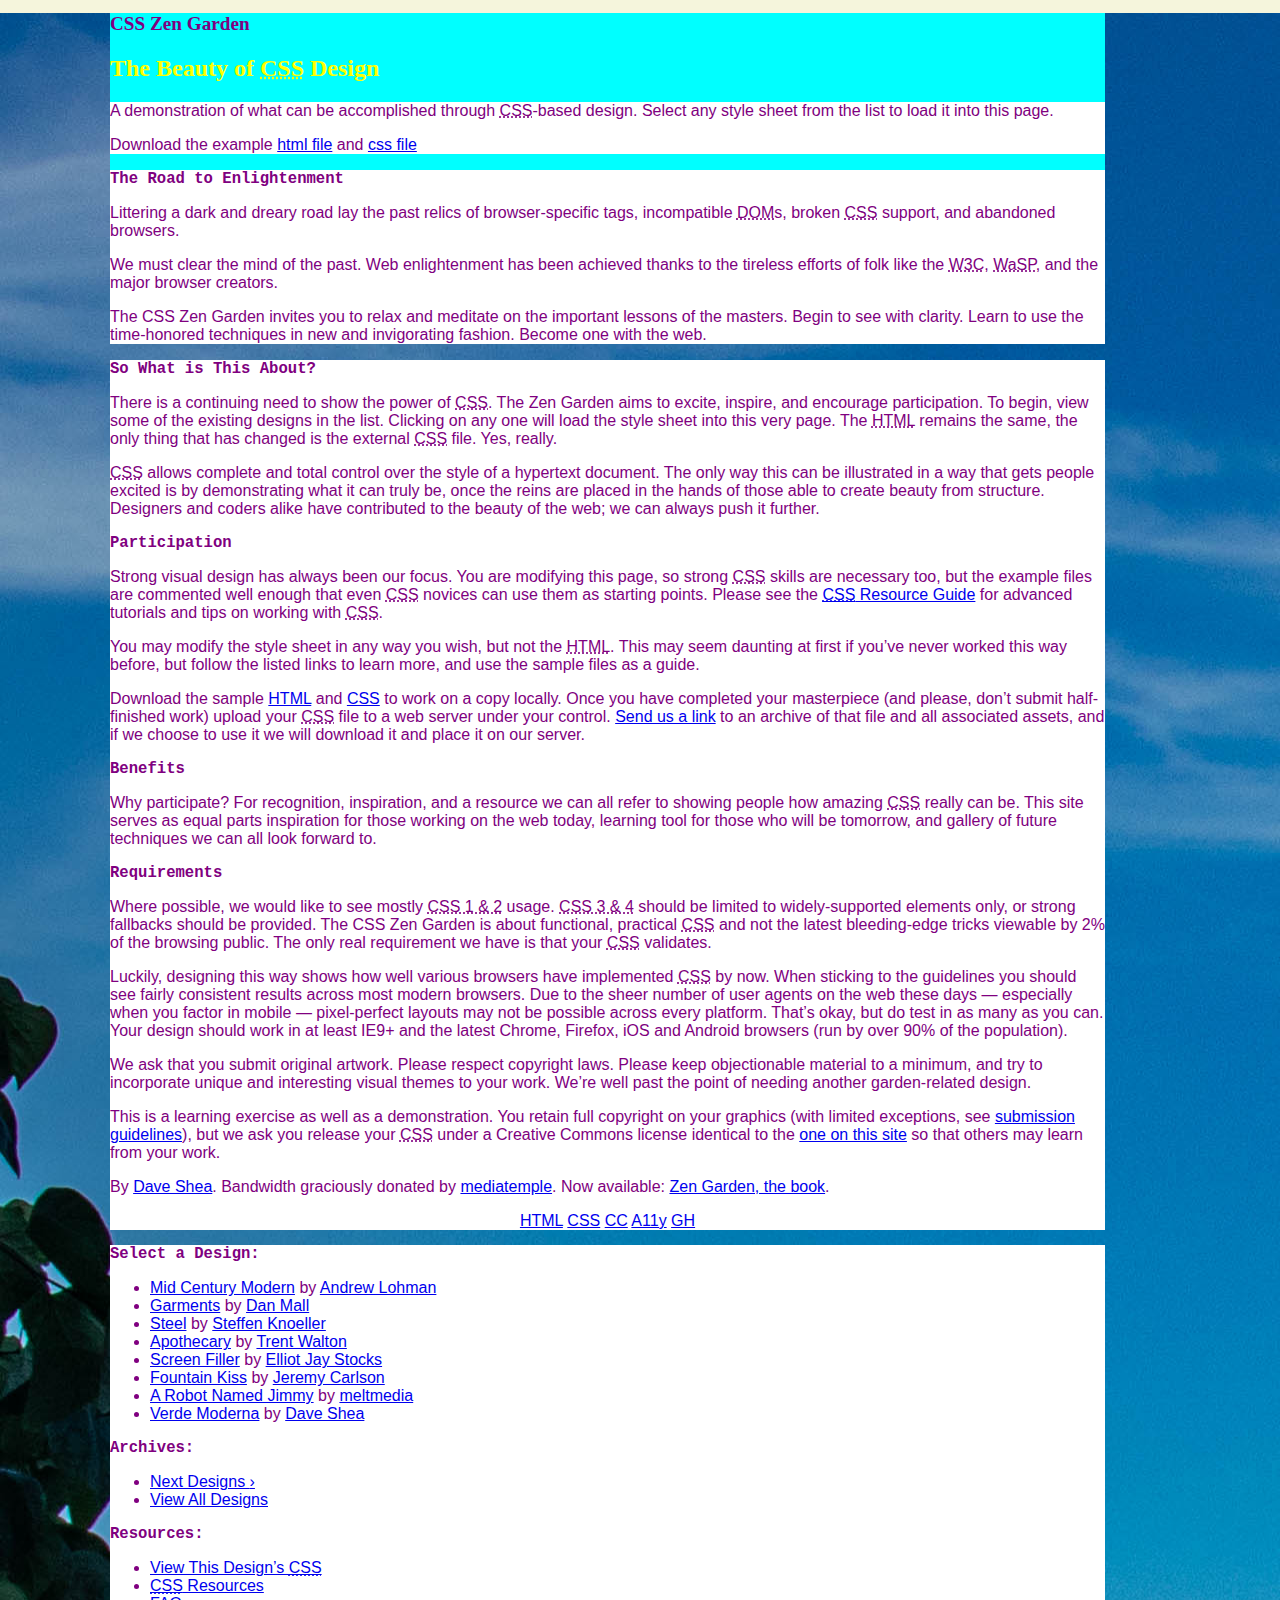
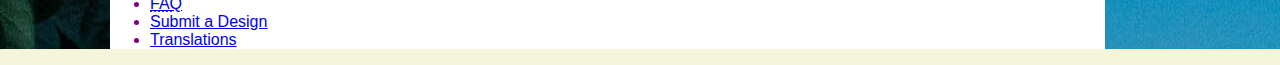
<file: zen garden/index.html>
<!DOCTYPE html>
<html lang="en">
<head>
	<meta charset="utf-8">
	<title>CSS Zen Garden: The Beauty of CSS Design</title>

	<link rel="stylesheet" media="screen" href="style.css?v=8may2013">
	<link rel="alternate" type="application/rss+xml" title="RSS" href="http://www.csszengarden.com/zengarden.xml">

	<meta name="viewport" content="width=device-width, initial-scale=1.0">
	<meta name="author" content="Dave Shea">
	<meta name="description" content="A demonstration of what can be accomplished visually through CSS-based design.">
	<meta name="robots" content="all">


	<!--[if lt IE 9]>
	<script src="script/html5shiv.js"></script>
	<![endif]-->
</head>

<!--



	View source is a feature, not a bug. Thanks for your curiosity and
	interest in participating!

	Here are the submission guidelines for the new and improved csszengarden.com:

	- CSS3? Of course! Prefix for ALL browsers where necessary.
	- go responsive; test your layout at multiple screen sizes.
	- your browser testing baseline: IE9+, recent Chrome/Firefox/Safari, and iOS/Android
	- Graceful degradation is acceptable, and in fact highly encouraged.
	- use classes for styling. Don't use ids.
	- web fonts are cool, just make sure you have a license to share the files. Hosted 
	  services that are applied via the CSS file (ie. Google Fonts) will work fine, but
	  most that require custom HTML won't. TypeKit is supported, see the readme on this
	  page for usage instructions: https://github.com/mezzoblue/csszengarden.com/

	And a few tips on building your CSS file:

	- use :first-child, :last-child and :nth-child to get at non-classed elements
	- use ::before and ::after to create pseudo-elements for extra styling
	- use multiple background images to apply as many as you need to any element
	- use the Kellum Method for image replacement, if still needed. http://goo.gl/GXxdI
	- don't rely on the extra divs at the bottom. Use ::before and ::after instead.

		
-->

<body id="css-zen-garden">
<div class="page-wrapper">

	<section class="intro" id="zen-intro">
		<header role="banner">
			<h1>CSS Zen Garden</h1>
			<h2>The Beauty of <abbr title="Cascading Style Sheets">CSS</abbr> Design</h2>
		</header>

		<div class="summary" id="zen-summary" role="article">
			<p>A demonstration of what can be accomplished through <abbr title="Cascading Style Sheets">CSS</abbr>-based design. Select any style sheet from the list to load it into this page.</p>
			<p>Download the example <a href="/examples/index" title="This page's source HTML code, not to be modified.">html file</a> and <a href="/examples/style.css" title="This page's sample CSS, the file you may modify.">css file</a></p>
		</div>

		<div class="preamble" id="zen-preamble" role="article">
			<h3>The Road to Enlightenment</h3>
			<p>Littering a dark and dreary road lay the past relics of browser-specific tags, incompatible <abbr title="Document Object Model">DOM</abbr>s, broken <abbr title="Cascading Style Sheets">CSS</abbr> support, and abandoned browsers.</p>
			<p>We must clear the mind of the past. Web enlightenment has been achieved thanks to the tireless efforts of folk like the <abbr title="World Wide Web Consortium">W3C</abbr>, <abbr title="Web Standards Project">WaSP</abbr>, and the major browser creators.</p>
			<p>The CSS Zen Garden invites you to relax and meditate on the important lessons of the masters. Begin to see with clarity. Learn to use the time-honored techniques in new and invigorating fashion. Become one with the web.</p>
		</div>
	</section>

	<div class="main supporting" id="zen-supporting" role="main">
		<div class="explanation" id="zen-explanation" role="article">
			<h3>So What is This About?</h3>
			<p>There is a continuing need to show the power of <abbr title="Cascading Style Sheets">CSS</abbr>. The Zen Garden aims to excite, inspire, and encourage participation. To begin, view some of the existing designs in the list. Clicking on any one will load the style sheet into this very page. The <abbr title="HyperText Markup Language">HTML</abbr> remains the same, the only thing that has changed is the external <abbr title="Cascading Style Sheets">CSS</abbr> file. Yes, really.</p>
			<p><abbr title="Cascading Style Sheets">CSS</abbr> allows complete and total control over the style of a hypertext document. The only way this can be illustrated in a way that gets people excited is by demonstrating what it can truly be, once the reins are placed in the hands of those able to create beauty from structure. Designers and coders alike have contributed to the beauty of the web; we can always push it further.</p>
		</div>

		<div class="participation" id="zen-participation" role="article">
			<h3>Participation</h3>
			<p>Strong visual design has always been our focus. You are modifying this page, so strong <abbr title="Cascading Style Sheets">CSS</abbr> skills are necessary too, but the example files are commented well enough that even <abbr title="Cascading Style Sheets">CSS</abbr> novices can use them as starting points. Please see the <a href="http://www.mezzoblue.com/zengarden/resources/" title="A listing of CSS-related resources"><abbr title="Cascading Style Sheets">CSS</abbr> Resource Guide</a> for advanced tutorials and tips on working with <abbr title="Cascading Style Sheets">CSS</abbr>.</p>
			<p>You may modify the style sheet in any way you wish, but not the <abbr title="HyperText Markup Language">HTML</abbr>. This may seem daunting at first if you&#8217;ve never worked this way before, but follow the listed links to learn more, and use the sample files as a guide.</p>
			<p>Download the sample <a href="/examples/index" title="This page's source HTML code, not to be modified.">HTML</a> and <a href="/examples/style.css" title="This page's sample CSS, the file you may modify.">CSS</a> to work on a copy locally. Once you have completed your masterpiece (and please, don&#8217;t submit half-finished work) upload your <abbr title="Cascading Style Sheets">CSS</abbr> file to a web server under your control. <a href="http://www.mezzoblue.com/zengarden/submit/" title="Use the contact form to send us your CSS file">Send us a link</a> to an archive of that file and all associated assets, and if we choose to use it we will download it and place it on our server.</p>
		</div>

		<div class="benefits" id="zen-benefits" role="article">
			<h3>Benefits</h3>
			<p>Why participate? For recognition, inspiration, and a resource we can all refer to showing people how amazing <abbr title="Cascading Style Sheets">CSS</abbr> really can be. This site serves as equal parts inspiration for those working on the web today, learning tool for those who will be tomorrow, and gallery of future techniques we can all look forward to.</p>
		</div>

		<div class="requirements" id="zen-requirements" role="article">
			<h3>Requirements</h3>
			<p>Where possible, we would like to see mostly <abbr title="Cascading Style Sheets, levels 1 and 2">CSS 1 &amp; 2</abbr> usage. <abbr title="Cascading Style Sheets, levels 3 and 4">CSS 3 &amp; 4</abbr> should be limited to widely-supported elements only, or strong fallbacks should be provided. The CSS Zen Garden is about functional, practical <abbr title="Cascading Style Sheets">CSS</abbr> and not the latest bleeding-edge tricks viewable by 2% of the browsing public. The only real requirement we have is that your <abbr title="Cascading Style Sheets">CSS</abbr> validates.</p>
			<p>Luckily, designing this way shows how well various browsers have implemented <abbr title="Cascading Style Sheets">CSS</abbr> by now. When sticking to the guidelines you should see fairly consistent results across most modern browsers. Due to the sheer number of user agents on the web these days &#8212; especially when you factor in mobile &#8212; pixel-perfect layouts may not be possible across every platform. That&#8217;s okay, but do test in as many as you can. Your design should work in at least IE9+ and the latest Chrome, Firefox, iOS and Android browsers (run by over 90% of the population).</p>
			<p>We ask that you submit original artwork. Please respect copyright laws. Please keep objectionable material to a minimum, and try to incorporate unique and interesting visual themes to your work. We&#8217;re well past the point of needing another garden-related design.</p>
			<p>This is a learning exercise as well as a demonstration. You retain full copyright on your graphics (with limited exceptions, see <a href="http://www.mezzoblue.com/zengarden/submit/guidelines/">submission guidelines</a>), but we ask you release your <abbr title="Cascading Style Sheets">CSS</abbr> under a Creative Commons license identical to the <a href="http://creativecommons.org/licenses/by-nc-sa/3.0/" title="View the Zen Garden's license information.">one on this site</a> so that others may learn from your work.</p>
			<p role="contentinfo">By <a href="http://www.mezzoblue.com/">Dave Shea</a>. Bandwidth graciously donated by <a href="http://www.mediatemple.net/">mediatemple</a>. Now available: <a href="http://www.amazon.com/exec/obidos/ASIN/0321303474/mezzoblue-20/">Zen Garden, the book</a>.</p>
		</div>

		<footer>
			<a href="http://validator.w3.org/check/referer" title="Check the validity of this site&#8217;s HTML" class="zen-validate-html">HTML</a>
			<a href="http://jigsaw.w3.org/css-validator/check/referer" title="Check the validity of this site&#8217;s CSS" class="zen-validate-css">CSS</a>
			<a href="http://creativecommons.org/licenses/by-nc-sa/3.0/" title="View the Creative Commons license of this site: Attribution-NonCommercial-ShareAlike." class="zen-license">CC</a>
			<a href="http://mezzoblue.com/zengarden/faq/#aaa" title="Read about the accessibility of this site" class="zen-accessibility">A11y</a>
			<a href="https://github.com/mezzoblue/csszengarden.com" title="Fork this site on Github" class="zen-github">GH</a>
		</footer>

	</div>


	<aside class="sidebar" role="complementary">
		<div class="wrapper">

			<div class="design-selection" id="design-selection">
				<h3 class="select">Select a Design:</h3>
				<nav role="navigation">
					<ul>
					<li>
						<a href="/221/" class="design-name">Mid Century Modern</a> by						<a href="http://andrewlohman.com/" class="designer-name">Andrew Lohman</a>
					</li>					<li>
						<a href="/220/" class="design-name">Garments</a> by						<a href="http://danielmall.com/" class="designer-name">Dan Mall</a>
					</li>					<li>
						<a href="/219/" class="design-name">Steel</a> by						<a href="http://steffen-knoeller.de" class="designer-name">Steffen Knoeller</a>
					</li>					<li>
						<a href="/218/" class="design-name">Apothecary</a> by						<a href="http://trentwalton.com" class="designer-name">Trent Walton</a>
					</li>					<li>
						<a href="/217/" class="design-name">Screen Filler</a> by						<a href="http://elliotjaystocks.com/" class="designer-name">Elliot Jay Stocks</a>
					</li>					<li>
						<a href="/216/" class="design-name">Fountain Kiss</a> by						<a href="http://jeremycarlson.com" class="designer-name">Jeremy Carlson</a>
					</li>					<li>
						<a href="/215/" class="design-name">A Robot Named Jimmy</a> by						<a href="http://meltmedia.com/" class="designer-name">meltmedia</a>
					</li>					<li>
						<a href="/214/" class="design-name">Verde Moderna</a> by						<a href="http://www.mezzoblue.com/" class="designer-name">Dave Shea</a>
					</li>					</ul>
				</nav>
			</div>

			<div class="design-archives" id="design-archives">
				<h3 class="archives">Archives:</h3>
				<nav role="navigation">
					<ul>
						<li class="next">
							<a href="/214/page1">
								Next Designs <span class="indicator">&rsaquo;</span>
							</a>
						</li>
						<li class="viewall">
							<a href="http://www.mezzoblue.com/zengarden/alldesigns/" title="View every submission to the Zen Garden.">
								View All Designs							</a>
						</li>
					</ul>
				</nav>
			</div>

			<div class="zen-resources" id="zen-resources">
				<h3 class="resources">Resources:</h3>
				<ul>
					<li class="view-css">
						<a href="style.css" title="View the source CSS file of the currently-viewed design.">
							View This Design&#8217;s <abbr title="Cascading Style Sheets">CSS</abbr>						</a>
					</li>
					<li class="css-resources">
						<a href="http://www.mezzoblue.com/zengarden/resources/" title="Links to great sites with information on using CSS.">
							<abbr title="Cascading Style Sheets">CSS</abbr> Resources						</a>
					</li>
					<li class="zen-faq">
						<a href="http://www.mezzoblue.com/zengarden/faq/" title="A list of Frequently Asked Questions about the Zen Garden.">
							<abbr title="Frequently Asked Questions">FAQ</abbr>						</a>
					</li>
					<li class="zen-submit">
						<a href="http://www.mezzoblue.com/zengarden/submit/" title="Send in your own CSS file.">
							Submit a Design						</a>
					</li>
					<li class="zen-translations">
						<a href="http://www.mezzoblue.com/zengarden/translations/" title="View translated versions of this page.">
							Translations						</a>
					</li>
				</ul>
			</div>
		</div>
	</aside>


</div>

<!--

	These superfluous divs/spans were originally provided as catch-alls to add extra imagery.
	These days we have full ::before and ::after support, favour using those instead.
	These only remain for historical design compatibility. They might go away one day.
		
-->
<div class="extra1" role="presentation"></div><div class="extra2" role="presentation"></div><div class="extra3" role="presentation"></div>
<div class="extra4" role="presentation"></div><div class="extra5" role="presentation"></div><div class="extra6" role="presentation"></div>

</body>
</html>
</file>
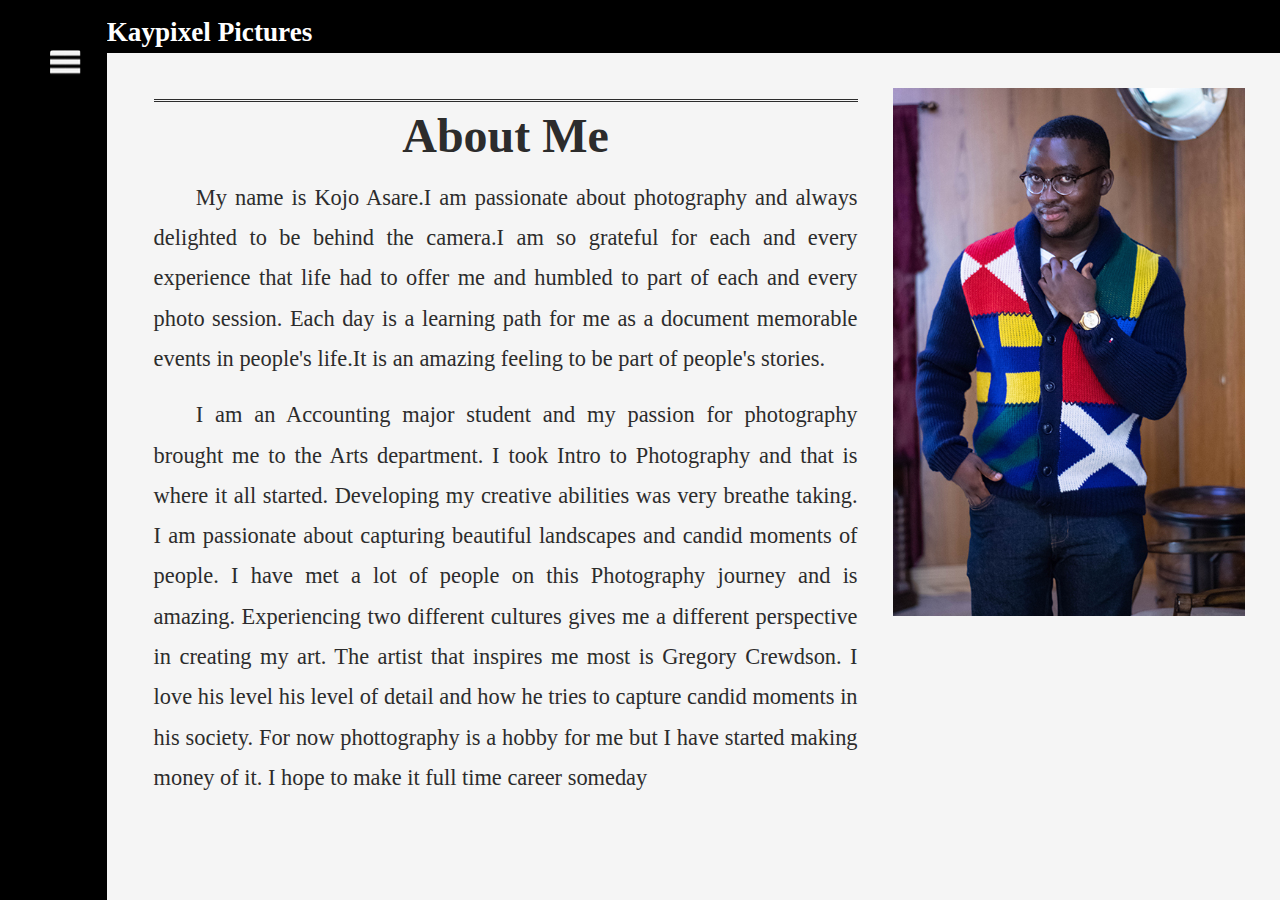
<file: Final  Project/about/index.html>
<!doctype html>
<html class="no-js" lang="en" dir="ltr">
  <head>
    <meta charset="utf-8">
    <meta http-equiv="x-ua-compatible" content="ie=edge">
    <meta name="viewport" content="width=device-width, initial-scale=1.0">
    <title>Kaypixel Pictures</title>
    <link rel="stylesheet" href="../css/foundation.css">
    <link rel="stylesheet" href="../css/app.css">
    
  </head>
  <body>
   <div class="off-canvas position-left" id="offCanvas" data-off-canvas>
      <ul>
         <li><a href="../index.html">Home</a></li>
         <li style="color: white">About Me</li>
         <li><a href="../portfolio/index.html">Portfolio</a></li>
         <li><a href="../service/index.html">Service</a></li>
        <li><a href="../contact/index.html">Contact</a></li>
      </ul>
    </div>

        <div class="off-canvas-content" data-off-canvas-content>
            <div class="grid-x">
               <div class="medium-1 cell " style="background-color:black;">

                  <section class="intro">

                   <button type="button" id="menu-icon" class="button" data-toggle="offCanvas"></button>


                 </section>
                </div>
                
                
    <div class="medium-11 cell about"> 
       <header style="background-color: black;"><a href="../index.html">Kaypixel Pictures</a></header>
  
    <section class="left-col">
       <h2>About Me</h2>
       <p style="text-indent: 6%;">
           My name is Kojo Asare.I am passionate about photography and always delighted to be behind the camera.I am so grateful for each and every experience that life had to offer me and humbled to part of each and every photo session. Each day is a learning  path for me as a document memorable events in people's life.It is an amazing feeling to be part of people's stories. </p>

        <p style="text-indent: 6%"; spellcheck="true"> I am an Accounting major student and my passion for photography brought me to the Arts department. I took Intro to Photography and that is where it all started. Developing my creative abilities  was very breathe taking. I am passionate about capturing beautiful landscapes and candid moments of people. I have met a lot of people on this Photography journey and is amazing. Experiencing two different cultures gives me a  different perspective in creating my art. The artist that inspires me most is Gregory Crewdson. I love his level his level of detail and how he tries to capture candid moments in his society. For now phottography is a hobby for me but I have started making money of it. I hope to make it full time career someday

       </p> 
    </section>  
   
              <section class="sidebar">
              <img src="../Pics/IMG_2905-Edit.jpg" alt="">
              </section>
     </div>          
           </div>
      </div>
               
              
             
            
           
          
         
    





 <script src="../js/vendor/jquery.js"></script>
    <script src="../js/vendor/what-input.js"></script>
    <script src="../js/vendor/foundation.js"></script>
    <script src="../js/app.js"s></script>
  </body>
</html>
</file>
<file: zen garden/style.css>
body{
    background-color: beige;
    font-family: sans-serif;
    margin: 0;
    padding: 0;
        
}  
H1{
    font-family: fantasy;
    font-size: larger;
        
}
H2{
    font-family: cursive;
    color: yellow;
        
}
H3{
    font-family: monospace;
    font-size: larger;
}


section{
    background-color: aqua;
    
        
}
footer{
    text-align: center
}
summary{
    font-family: inherit;
}
.page-wrapper{
    background: url(NY.jpg);
    padding: 0 175px 0 110px;
    margin:0;
    position:inherit;
        
}
div{
    text-align: left;
    color: purple;
    background: white;
    
    
}
introduction{
    margin: inherit
}
</file>
<file: Final  Project/css/app.css>
h2{
    font-family: 'Playfair Display', serif;
    font-size: 300%;
    font-weight: 700;
    color: #2C2C2C;
    text-align: center;
    text-decoration: none;
    border-top-style: double;
    border-image: url()
        
}

p{
    font-family: 'Railway', serif;
    color: #2C2C2C;
    font-size: 140%;
    line-height: 180%;
    text-align: justify;
    font-weight: 300;
}
ul.service-list{
    list-style: none;
     font-family: 'Railway', serif;
    color: #2C2C2C;
    font-size: 140%;
    line-height: 180%;
    text-align: justify;
    font-weight: 300;
    letter-spacing: 5px;
}

img {
    text-align: center;
    max-width: 100%;
    height: auto;
    width: auto;
}
.homepage     {
    height: 100%;
    width: 100%;
    margin: auto;
    background-image: url(IMG_1515.jpg);
    background-size: cover;
    background-repeat: no-repeat;
   min-height: 100vh;
   
        
}

   

.about {
     height: 100%;
    width: 100%;
    margin: auto;
    background-color: whitesmoke;
    background-size: cover;
    min-height: 100vh;
    position: relative;
    overflow-y: auto;
    
    
}
.cont{
     height: 100%;
    width: 100%;
    margin: auto;
    background-color:whitesmoke;
    background-size: cover;
    min-height: 100vh;
    position: relative;
    overflow-y: auto;
    
    
}
.serv{
     height: 100%;
    width: 100%;
    margin: auto;
    background-color: whitesmoke;
    background-size: cover;
    min-height: 100vh;
    position: relative;
    overflow-y: auto;
}

.porto {
    height:auto;
    width: 100%;
    margin: auto;
    background-color: whitesmoke;
    position: relative;

    
}
.intro .inner {
    display: table-cell;
    vertical-align: middle;
    width: 100%;
    max-width: none;
        
    
}

.content{
    max-width: 600px;
    margin: auto;

}
h1{
    font-family: 'Playfair Display', serif;
    font-size: 300%;
    font-weight: 700;
    color: #FFF;
    text-align: center;
    padding: 2% 0 0 0;
    text-shadow: 0px 0px 250px #000;
    
    
        
} 
header a{
    color: white;
     font-family: 'Playfair Display', serif;
    font-size: 170%;
    font-weight: 700;
    display: block;
    padding: 1% 0 0 0;
}
header a:hover{
    text-decoration: underline;
    color: white;
        
}
.content{
    color: #FFF;
}

.inner{
    max-width: 600px;
    margin: auto;
    font-size: 170%;
    line-height: 1.6;
    padding: 10px;
}

.off-canvas{
    float: left;
    background-color: black;
    

}
.off-canvas ul{
    list-style: none;
    margin: 0;
    padding: 0;
    width: 200px;
    height: 100%
    
}
.off-canvas ul li{
     font-family: 'Raleway' , sans-serif;
    font-size: 25px;
    padding: 8px 8px 8px 18px;
}
.off-canvas ul li a {
     color: #FFF;
    text-decoration: none;
    
    
}
.off-canvas ul li a:hover{
    text-decoration: underline;
}


#menu-icon {
    width: 30px;
    height: 26px;
    background: url(nav-icon.png)  center;
    display: inline-block;
    margin: 50px 0 0 50px;
    color: black;
}

.left-col {
    width: 60%;
    float: left;
    margin: 4% 0 4% 4%;
        
}
.sidebar {
    width: 30%;
    float: left;
    margin: 3%;
}
.one-third-port {
    width: 29.333333%;
    padding: 1%;
    float: left;
}

.one-third-port img:hover {
    opacity: .4;
}
.contact p {
    text-align: center;
    letter-spacing: 5px;
    
}
.contact a {
    color: #2C2C2C;
    text-decoration: none;
}

.break{
    display: block;
}
.clearfix {
    clear: both;
    height: 3%;
}
.parallax{
    background: url("https://encrypted-tbn0.gstatic.com/images?q=tbn:ANd9GcTq1bftQOZcpWGxt4XmLLQ4SD6DEXx1u4Dz43vBs46Z4EkPiQue") repeat fixed 100%;
    opacity: .5;
}

.parallax-inner{
    padding-top: 17%;
}

.social {
    list-style-type: none;
    text-align: center
    
}

.social li {
    display: inline;
}

.social i {
    font-size: 270%;
    margin: 1% 5% 7% 4%;
    color: #2C2C2C;   
}
.social i:hover {
    color: #606060;
}
footer.second {
    background-color: #2C2C2C;
}
footer.second p {
    color: #FFF;
    text-align: center;
    padding: 5%;
}

@media screen and (max-width: 768px) {
    #menu-icon {
        margin: 26px 0 0 26px;
    }
    nav ul, nav:active ul {
        padding: 8px 0;
        left: 23px;
        top: 34px;
        width: 50%;
    }
    .off-canvas ul, off-canvas:active ul {
         padding: 8px 0;
        left: 23px;
        top: 34px;
        width: 50%;
        font-size: 18px;
    }
    .inner {
        font-size: 120%;
    }
    .content h1 {
        font-size: 180%;
    }
    p {
        font-size: 120%;
    }
    h2 {
        font-size: 160%;
    }
    .left-col {
        width: 96%;
        margin: 0 0 3% 0;
        padding: 0 2%;
    }
    .sidebar {
        width: 96%;
        margin: 0 auto;
    }
    img {
        padding: 2%;
    }
    .one-third-port {
        width: 96%;
        margin: 0 auto;
        padding: 0;
    }
    .break {
        display: block;
    }
    .parallax {
        display: block;
    }
    .social i {
        font-size: 170%;
    }
</file>
